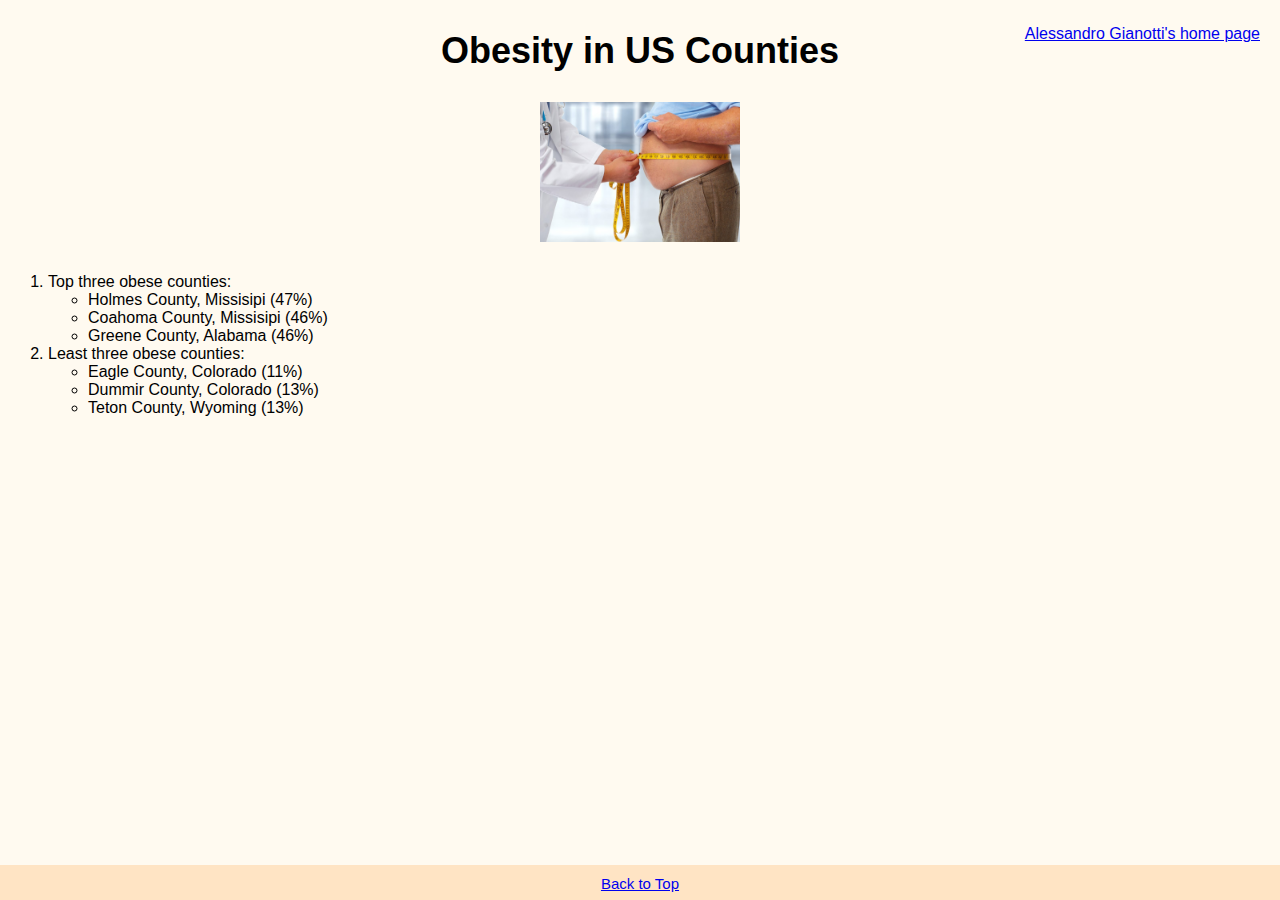
<file: obesity.html>
<!DOCTYPE html>

<html>
    <head>
        <title>Obesity</title>
        <link rel="stylesheet" href="css/obesity.css">
    </head>
    <body>
        <div class="header"><h2  id="Top">Obesity in US Counties</h2></div>

        <div class="navigation"><a  href="index.html">Alessandro Gianotti's home page</a></div>


        <div><img class="image" src="obesity.jpg"></div>


        <div class='tableauPlaceholder' id='viz1681685368461' style='position: relative'><noscript><a href='#'><img alt='Is Your County Obese?
            Select your county to see how it compares with other counties in the country                         
            ' src='https:&#47;&#47;public.tableau.com&#47;static&#47;images&#47;Ob&#47;ObesityDashboard_16816852910930&#47;Obesity&#47;1_rss.png' 
            style='border: none' /></a></noscript><object class='tableauViz'  style='display:none;'><param name='host_url' value='https%3A%2F%2Fpublic.tableau.com%2F' /> 
            <param name='embed_code_version' value='3' /> <param name='site_root' value='' /><param name='name' 
            value='ObesityDashboard_16816852910930&#47;Obesity' /><param name='tabs' value='no' /><param name='toolbar' 
            value='yes' /><param name='static_image' value='https:&#47;&#47;public.tableau.com&#47;static&#47;images&#47;Ob&#47;ObesityDashboard_16816852910930&#47;Obesity&#47;1.png' /> 
            <param name='animate_transition' value='yes' /><param name='display_static_image' value='yes' /><param name='display_spinner' 
            value='yes' /><param name='display_overlay' value='yes' /><param name='display_count' value='yes' /><param name='language'
            value='en-US' /><param name='filter' value='publish=yes' /></object></div>                
            <script type='text/javascript'> 
            var divElement = document.getElementById('viz1681685368461');                    
            var vizElement = divElement.getElementsByTagName('object')[0];                    
            if ( divElement.offsetWidth > 800 ) { vizElement.style.width='100%';vizElement.style.height=(divElement.offsetWidth*0.75)+'px';} 
            else if ( divElement.offsetWidth > 500 ) { vizElement.style.width='100%';vizElement.style.height=(divElement.offsetWidth*0.75)+'px';}
            else { vizElement.style.width='100%';vizElement.style.height='827px';}                     
            var scriptElement = document.createElement('script');                    
            scriptElement.src = 'https://public.tableau.com/javascripts/api/viz_v1.js';                    
            vizElement.parentNode.insertBefore(scriptElement, vizElement);                
            </script>


            <div>
                <ol>
                <li>Top three obese counties:</li>
                <ul>
                    <li>Holmes County, Missisipi (47%)</li>
                    <li>Coahoma County, Missisipi (46%)</li>
                    <li>Greene County, Alabama (46%)</li>
                </ul>
                <li>Least three obese counties:</li>
                <ul>
                    <li>Eagle County, Colorado (11%)</li>
                    <li>Dummir County, Colorado (13%)</li>
                    <li>Teton County, Wyoming (13%)</li>
                </ul>
            </ol></div>


            <div class="youtubevideo"><iframe width="560" height="315" src="https://www.youtube.com/embed/iQUJ1HV0PWc" 
            title="YouTube video player" frameborder="0" 
            allow="accelerometer; autoplay; clipboard-write; encrypted-media; gyroscope; picture-in-picture; web-share" 
            allowfullscreen></iframe></div>


            <div class= "footer"><a  href="#Top">Back to Top</a></div>


    </body>
</html>
</file>
<file: css/obesity.css>
body{
    background-color:floralwhite;
    font-family: Arial, Helvetica, sans-serif;
    color: black;
}

.image{
    display:block;
    margin-left:auto;
    margin-right: auto;
    padding-bottom: 15px;
    height: 140px;
    width: 200px;
}

.youtubevideo{
    text-align: center;
    padding-bottom: 40px;
}

.footer{
    left: 0px;
    right: 0px;
    bottom: 0px;
    height: 25px;
    font-size: 15px;
    color: darkblue;
    background-color: bisque;
    text-align: center;
    padding-top: 10px;
    position: fixed;
}

.header{
    font-size: x-large;
    text-align: center;
    font-family: Arial, Helvetica, sans-serif;
}

.navigation{
    position: absolute;
    right: 20px;
    top: 25px;
}
</file>
